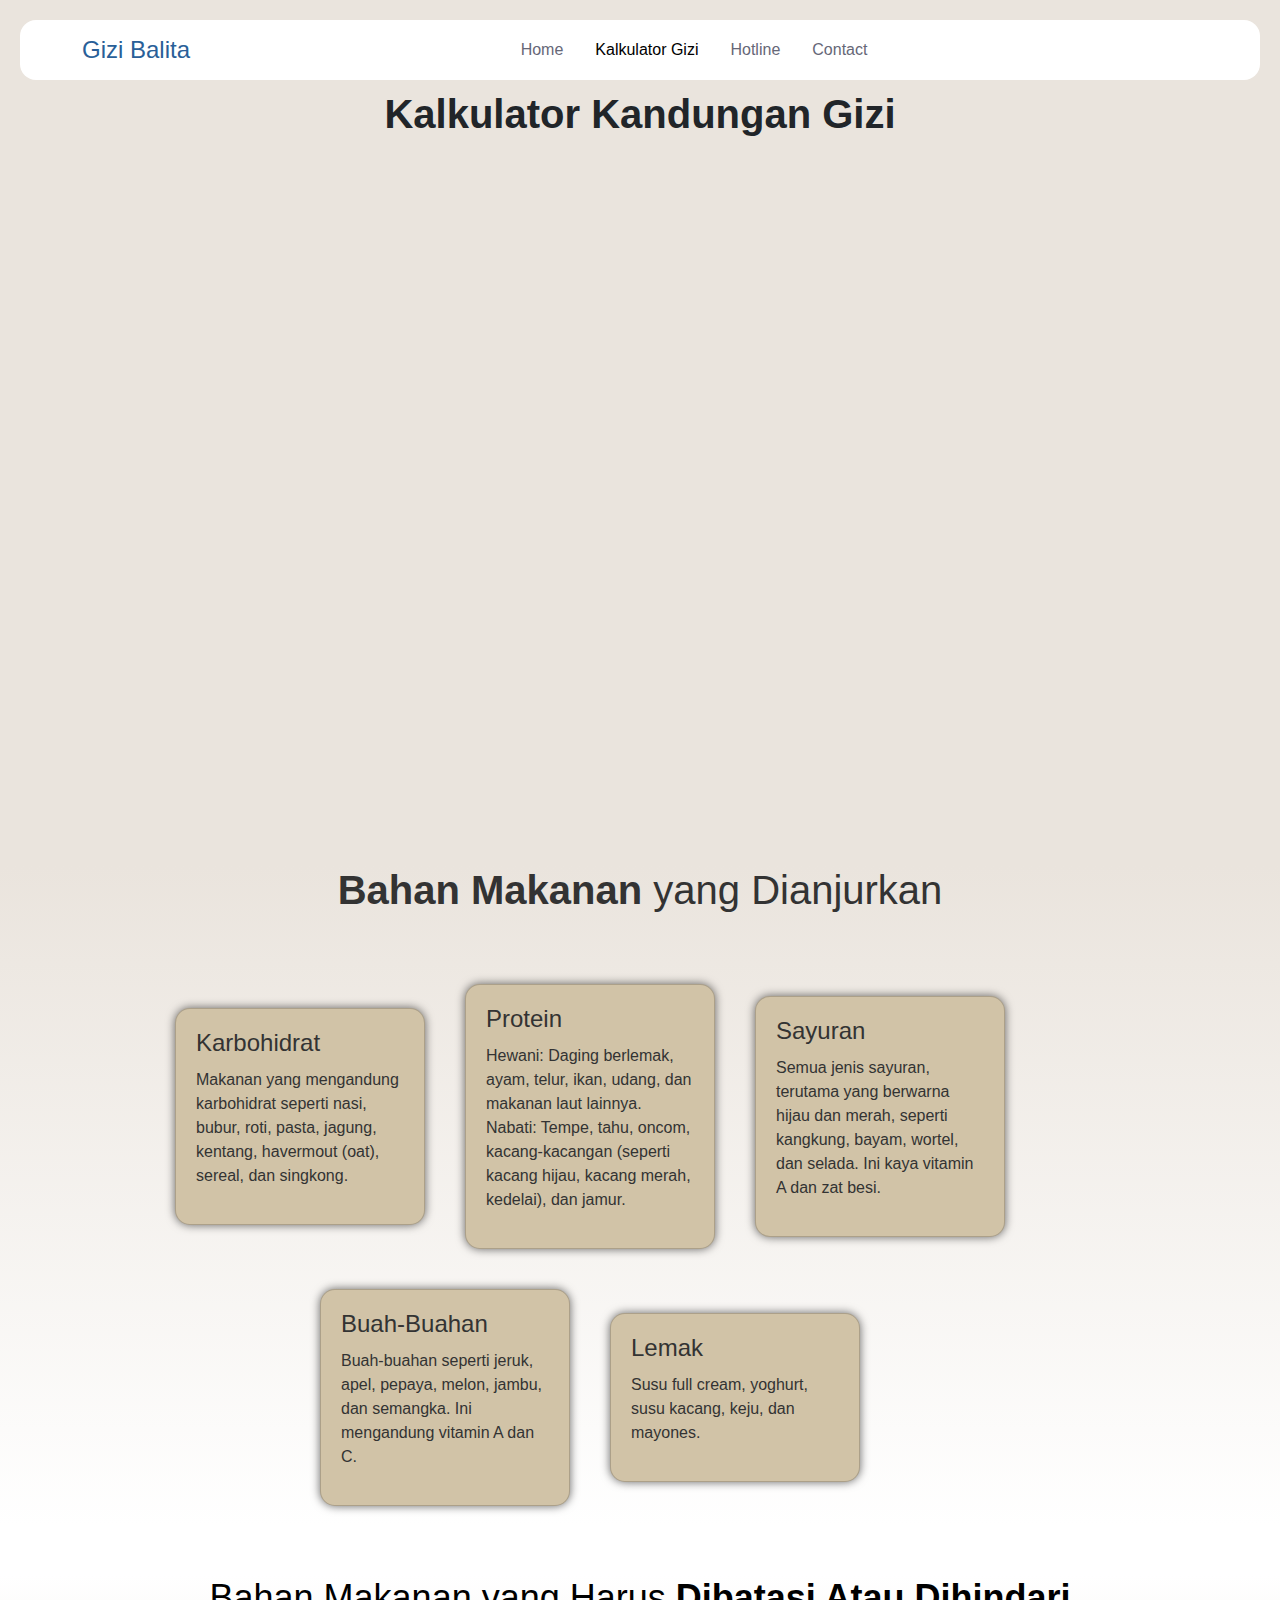
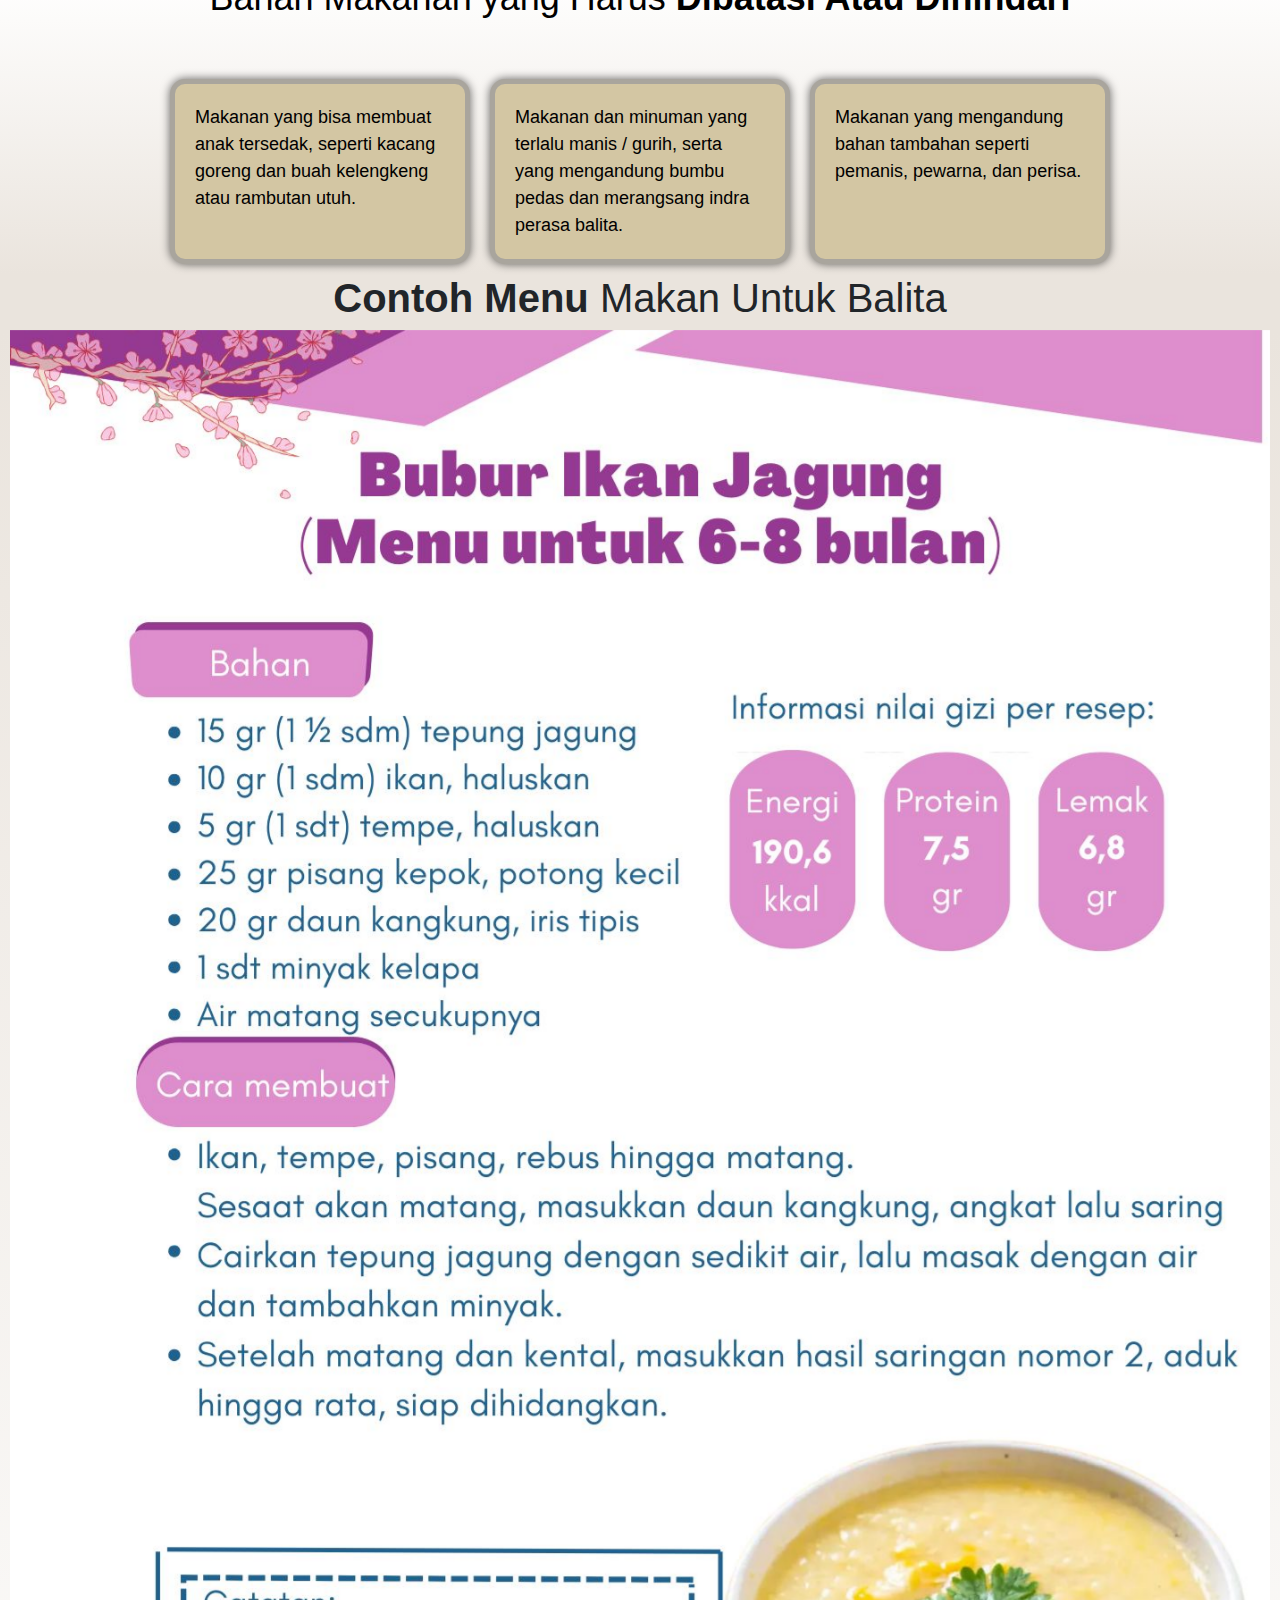
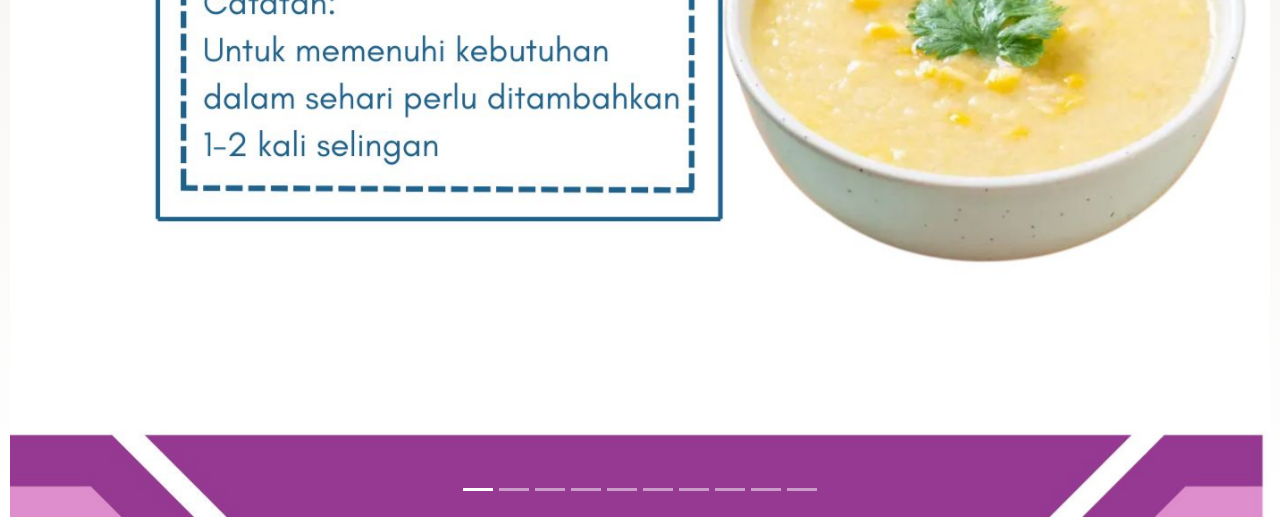
<file: calcu.html>
<!DOCTYPE html>
<html lang="en">

<head>
  <meta charset="UTF-8">
  <meta name="viewport" content="width=device-width, initial-scale=1.0">
  <title>Gizi Balita</title>

  <!--Bootstrap CSS-->
  <link href="https://cdn.jsdelivr.net/npm/bootstrap@5.3.3/dist/css/bootstrap.min.css" rel="stylesheet"
    integrity="sha384-QWTKZyjpPEjISv5WaRU9OFeRpok6YctnYmDr5pNlyT2bRjXh0JMhjY6hW+ALEwIH" crossorigin="anonymous">
  <link rel="icon" type="image/jpg" href="pict\PUSKESMAS.png">
  <link rel="stylesheet" href="style.css">
  <link rel="stylesheet" href="https://cdnjs.cloudflare.com/ajax/libs/font-awesome/6.6.0/css/all.min.css">
  <header></header>
</head>

<body>
  <!--Navbar-->
  <nav class="navbar navbar-expand-lg fixed-top">
    <div class="container">
      <a class="navbar-brand" href="#">Gizi Balita</a>
      <button class="navbar-toggler pe-0" type="button" data-bs-toggle="offcanvas" data-bs-target="#offcanvasNavbar"
        aria-controls="offcanvasNavbar" aria-label="Toggle navigation">
        <span class="navbar-toggler-icon"></span>
      </button>
      <div class="offcanvas offcanvas-end" tabindex="-1" id="offcanvasNavbar" aria-labelledby="offcanvasNavbarLabel">
        <div class="offcanvas-header">
          <h5 class="offcanvas-title" id="offcanvasNavbarLabel">Gizi Balita</h5>
          <button type="button" class="btn-close" data-bs-dismiss="offcanvas" aria-label="Close"></button>
        </div>
        <div class="offcanvas-body">
          <ul class="navbar-nav justify-content-center flex-grow-1 pe-3">
            <li class="nav-item">
                <a class="nav-link mx-lg-2" href="index.html">Home</a>
              </li>
            <li class="nav-item">
                <a class="nav-link mx-lg-2 active " aria-current="page" href="calcu.html">Kalkulator Gizi</a>
              </li>
            <li class="nav-item">
              <a class="nav-link mx-lg-2" href="line.html">Hotline</a>
            </li>
            <li class="nav-item">
              <a class="nav-link mx-lg-2" href="contact.html">Contact</a>
            </li>
          </ul>
        </div>
      </div>
    </div>
  </nav>
  <!--End Navbar-->

  <!--Bootstrap JS-->
  <script src="https://cdn.jsdelivr.net/npm/bootstrap@5.3.3/dist/js/bootstrap.bundle.min.js"
    integrity="sha384-YvpcrYf0tY3lHB60NNkmXc5s9fDVZLESaAA55NDzOxhy9GkcIdslK1eN7N6jIeHz"
    crossorigin="anonymous"></script>

  <!--Iframe calcu-->
  <section class="calcu-section">
    <div class="text-box text-center">
      <h1><strong>Kalkulator Kandungan Gizi</strong></h1>
    </div>
    <div class="iframe-container">
      <iframe src="https://nilaigizi.com/publicshare/ctnpage" border="0" framspacing="0" marginheight="0" marginwidth="0" vspace="0" hspace="0" frameborder="0" height="500" scrolling="yes" width="100%"></iframe>
  </section>
  <!--End Iframe calcu-->

  <!--Anjuran-->
  <section class="anj-section">
    <div class="text-box text-center">
      <h1><strong>Bahan Makanan</strong> yang Dianjurkan</h1>
    </div>
    <div class="container">
        <div class="card">
            <h2>Karbohidrat</h2>
            <p>Makanan yang mengandung karbohidrat seperti nasi, bubur, roti, pasta, jagung, kentang, havermout (oat), sereal, dan singkong.</p>
        </div>
        <div class="card">
            <h2>Protein</h2>
            <p>Hewani: Daging berlemak, ayam, telur, ikan, udang, dan makanan laut lainnya. Nabati: Tempe, tahu, oncom, kacang-kacangan (seperti kacang hijau, kacang merah, kedelai), dan jamur.</p>
        </div>
        <div class="card">
            <h2>Sayuran</h2>
            <p>Semua jenis sayuran, terutama yang berwarna hijau dan merah, seperti kangkung, bayam, wortel, dan selada. Ini kaya vitamin A dan zat besi.</p>
        </div>
        <div class="card">
            <h2>Buah-Buahan</h2>
            <p>Buah-buahan seperti jeruk, apel, pepaya, melon, jambu, dan semangka. Ini mengandung vitamin A dan C.</p>
        </div>
        <div class="card">
            <h2>Lemak</h2>
            <p>Susu full cream, yoghurt, susu kacang, keju, dan mayones.</p>
        </div>
    </div>
  </section>
  <!--End anjuran-->

  <!--Batas-->
  <section class="batas-section">
    <div class="text-box text-center">
      <h1>Bahan Makanan yang Harus <strong>Dibatasi Atau Dihindari</strong></h1>
    </div>
    <div class="container">
        <div class="box">
            <p>Makanan yang bisa membuat anak tersedak, seperti kacang goreng dan buah kelengkeng atau rambutan utuh.</p>
        </div>
        <div class="box">
            <p>Makanan dan minuman yang terlalu manis / gurih, serta yang mengandung bumbu pedas dan merangsang indra perasa balita.</p>
        </div>
        <div class="box">
            <p>Makanan yang mengandung bahan tambahan seperti pemanis, pewarna, dan perisa.</p>
        </div>
    </div>
  </section>
  <!--End batas-->

  <!--Menu slider-->
  <section class="text-box">
    <div class="text">
      <h1><strong>Contoh Menu</strong> Makan Untuk Balita</h1>
    </div>
  </section>
  <section class="menu-slider">
    <div id="carouselExampleCaptions" class="carousel slide">
      <div class="carousel-indicators">
        <button type="button" data-bs-target="#carouselExampleCaptions" data-bs-slide-to="0" class="active" aria-current="true" aria-label="Slide 1"></button>
        <button type="button" data-bs-target="#carouselExampleCaptions" data-bs-slide-to="1" aria-label="Slide 2"></button>
        <button type="button" data-bs-target="#carouselExampleCaptions" data-bs-slide-to="2" aria-label="Slide 3"></button>
        <button type="button" data-bs-target="#carouselExampleCaptions" data-bs-slide-to="3" aria-label="Slide 4"></button>
        <button type="button" data-bs-target="#carouselExampleCaptions" data-bs-slide-to="4" aria-label="Slide 5"></button>
        <button type="button" data-bs-target="#carouselExampleCaptions" data-bs-slide-to="5" aria-label="Slide 6"></button>
        <button type="button" data-bs-target="#carouselExampleCaptions" data-bs-slide-to="6" aria-label="Slide 7"></button>
        <button type="button" data-bs-target="#carouselExampleCaptions" data-bs-slide-to="7" aria-label="Slide 8"></button>
        <button type="button" data-bs-target="#carouselExampleCaptions" data-bs-slide-to="8" aria-label="Slide 9"></button>
        <button type="button" data-bs-target="#carouselExampleCaptions" data-bs-slide-to="9" aria-label="Slide 10"></button>
      </div>
      <div class="carousel-inner">
        <div class="carousel-item active">
          <img src="menu\6-8(1).jpg" class="d-block w-100" alt="menu1">
        </div>
        <div class="carousel-item">
          <img src="menu\6-8(2).jpg" class="d-block w-100" alt="menu2">
        </div>
        <div class="carousel-item">
          <img src="menu\9-11(1).jpg" class="d-block w-100" alt="menu3">
        </div>
        <div class="carousel-item">
          <img src="menu\9-11(2).jpg" class="d-block w-100" alt="menu4">
        </div>
        <div class="carousel-item">
          <img src="menu\12-23(1).jpg" class="d-block w-100" alt="menu5">
        </div>
        <div class="carousel-item">
          <img src="menu\12-23(2).jpg" class="d-block w-100" alt="menu6">
        </div>
        <div class="carousel-item">
          <img src="menu\24-59(1).jpg" class="d-block w-100" alt="menu7">
        </div>
        <div class="carousel-item">
          <img src="menu\24-59(2).jpg" class="d-block w-100" alt="menu8">
        </div>
        <div class="carousel-item">
          <img src="menu\Buku_Resep_Makanan_Lokal_Balita_dan_Ibu_Hamil (1).pdf_20241018_132638_0000.jpg" class="d-block w-100" alt="menu9">
        </div>
        <div class="carousel-item">
          <img src="menu\Buku_Resep_Makanan_Lokal_Balita_dan_Ibu_Hamil (1).pdf_20241018_140602_0000.jpg" class="d-block w-100" alt="menu10">
        </div>
      </div>
      <button class="carousel-control-prev" type="button" data-bs-target="#carouselExampleCaptions" data-bs-slide="prev">
        <span class="carousel-control-prev-icon" aria-hidden="true"></span>
        <span class="visually-hidden">Previous</span>
      </button>
      <button class="carousel-control-next" type="button" data-bs-target="#carouselExampleCaptions" data-bs-slide="next">
        <span class="carousel-control-next-icon" aria-hidden="true"></span>
        <span class="visually-hidden">Next</span>
      </button>
    </div>
  </section>
  <!--End menu slider-->
</body>

</html>
</file>
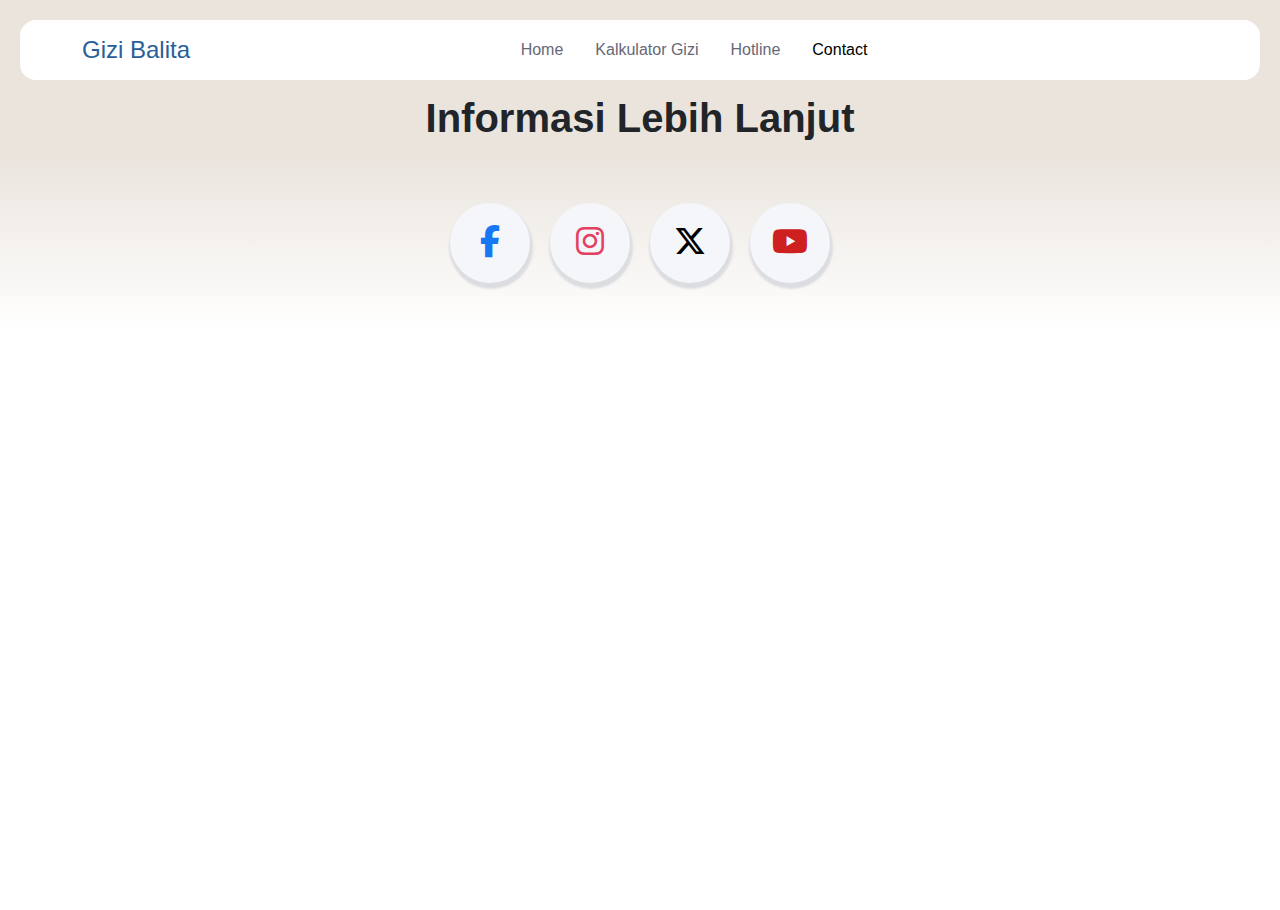
<file: contact.html>
<!DOCTYPE html>
<html lang="en">

<head>
  <meta charset="UTF-8">
  <meta name="viewport" content="width=device-width, initial-scale=1.0">
  <title>Gizi Balita</title>

  <!--Bootstrap CSS-->
  <link href="https://cdn.jsdelivr.net/npm/bootstrap@5.3.3/dist/css/bootstrap.min.css" rel="stylesheet"
    integrity="sha384-QWTKZyjpPEjISv5WaRU9OFeRpok6YctnYmDr5pNlyT2bRjXh0JMhjY6hW+ALEwIH" crossorigin="anonymous">
  <link rel="icon" type="image/jpg" href="pict\PUSKESMAS.png">
  <link rel="stylesheet" href="style.css">
  <link rel="stylesheet" href="https://cdnjs.cloudflare.com/ajax/libs/font-awesome/6.6.0/css/all.min.css">
  <header></header>
</head>

<body>
  <!--Navbar-->
  <nav class="navbar navbar-expand-lg fixed-top">
    <div class="container">
      <a class="navbar-brand" href="#">Gizi Balita</a>
      <button class="navbar-toggler pe-0" type="button" data-bs-toggle="offcanvas" data-bs-target="#offcanvasNavbar"
        aria-controls="offcanvasNavbar" aria-label="Toggle navigation">
        <span class="navbar-toggler-icon"></span>
      </button>
      <div class="offcanvas offcanvas-end" tabindex="-1" id="offcanvasNavbar" aria-labelledby="offcanvasNavbarLabel">
        <div class="offcanvas-header">
          <h5 class="offcanvas-title" id="offcanvasNavbarLabel">Gizi Balita</h5>
          <button type="button" class="btn-close" data-bs-dismiss="offcanvas" aria-label="Close"></button>
        </div>
        <div class="offcanvas-body">
          <ul class="navbar-nav justify-content-center flex-grow-1 pe-3">
            <li class="nav-item">
                <a class="nav-link mx-lg-2" href="index.html">Home</a>
            </li>
            <li class="nav-item">
                <a class="nav-link mx-lg-2" href="calcu.html">Kalkulator Gizi</a>
            </li>
            <li class="nav-item">
              <a class="nav-link mx-lg-2" href="line.html">Hotline</a>
            </li>
            <li class="nav-item">
                <a class="nav-link mx-lg-2 active " aria-current="page" href="contact.html">Contact</a>
            </li>
          </ul>
        </div>
      </div>
    </div>
  </nav>
  <!--End Navbar-->

  <!--Bootstrap JS-->
  <script src="https://cdn.jsdelivr.net/npm/bootstrap@5.3.3/dist/js/bootstrap.bundle.min.js"
    integrity="sha384-YvpcrYf0tY3lHB60NNkmXc5s9fDVZLESaAA55NDzOxhy9GkcIdslK1eN7N6jIeHz"
    crossorigin="anonymous"></script>
  
  <!--Contact-->
  <section class="cont">
    <div class="cont-desc text-center">
      <h1><strong>Informasi Lebih Lanjut</strong></h1>
    </div>
    <div class="centerdiv">
      <a href="https://www.facebook.com/puskesmas.karanganyar" target="_blank">
        <i class="fa-brands fa-2x fa-facebook-f"></i>
      </a>
      <a href="https://www.instagram.com/puskesmaskaranganyar/" target="_blank">
        <i class="fa-brands fa-2x fa-instagram"></i>
      </a>
      <a href="https://twitter.com/Pkm_Karanganyar" target="_blank">
        <i class="fa-brands fa-2x fa-x-twitter"></i>
      </a>
      <a href="https://www.youtube.com/channel/UC_hepAeSsHwITNeRs-TJ0yA" target="_blank">
        <i class="fa-brands fa-2x fa-youtube"></i>
      </a>
    </div>
  </section>
  <!--End contact-->

  <!--Iframe maps-->
  <section class="google">
    <div class="maps">
      <iframe src="https://www.google.com/maps/embed?pb=!1m18!1m12!1m3!1d3960.3166243929513!2d110.33179757684088!3d-6.971922193028758!2m3!1f0!2f0!3f0!3m2!1i1024!2i768!4f13.1!3m3!1m2!1s0x2e70f5570ed25e2d%3A0x1fa6916eae0a771f!2sPuskesmas%20Karanganyar!5e0!3m2!1sid!2sid!4v1729464376517!5m2!1sid!2sid" width="100%" height="570" style="border:0;" allowfullscreen="" loading="lazy" referrerpolicy="no-referrer-when-downgrade"></iframe>
    </div>
  </section>
  <!--End iframe maps-->

</body>

</html>
</file>
<file: style.css>
*, html {
    padding: 0;
    margin: 0;
    box-sizing: border-box;
    font-family: 'Segoe UI', Tahoma, Geneva, Verdana, sans-serif;
}
header {
    background-color: #EAE4DD;
    width: 100%;
    height: 90px;
}
.navbar {
    background-color: #fff;
    height: 60px;
    margin: 20px;
    border-radius: 16px;
    padding: 0,5rem;
}
.navbar-brand {
    font-weight: 500;
    color: #295F98;
    font-size: 24px;
    transition: 0.3 color;
}
.navbar-toggler {
    border: none;
    font-size: 1.25rem;
}
.navbar-toggler:focus, btn-close:focus {
    box-shadow: none;
    outline: none;
}
.nav-link {
    color: #666777;
    font-weight: 500;
    position: relative;
}
.nav-link:hover, .nav-link.active {
    color: #000;
}
@media (min-widht: 991px) {
    .nav-link::before {
        content: "";
        position: absolute;
        bottom: 0;
        left: 50%;
        transform: translateX(-50%);
        width: 0;
        height: 2px;
        background-color: #295F98;
        visibility: hidden;
        transition: 0.3s ease-in-out;
    
    }
    .nav-link:hover::before, .nav-link.active::before {
        width: 100%;
        visibility: visible;
    }
}

.hero-section {
    background: url(pict/anak.png) no-repeat center;
    background-size: cover;
    width: 100%;
    height: 100vh;
}
.hero-section::before {
    background-color: rgba(0, 0, 0, 0.6);
    content: "";
    position: absolute;
    top: 0;
    right: 0;
    bottom: 0;
    left: 0;
}
.hero-section .container {
    height: 100vh;
    z-index: 1;
    position: relative;
}
.hero-section h1 {
    font-size: 1.5em;
}
.hero-section h2 {
    font-size: 1.2em;
}

.slider-section {
    background-color: #EAE4DD;
    height: 70vh auto;
}
.slider-section .wrapper {
	padding: 80px 0;
}
.slider-section .section-header {
	padding-bottom: 15px;
}
.slider-section .section-header h2 {
    height: 30;
	font-weight: 700;
    border: 5px solid;
    border-radius: 20px;
}
.slider-section .icon-area {
	text-align: center;
}
.slider-section .icon-area i {
	font-size: 80px;
	margin-bottom: 20px;
}
.slider-section .content p {
	width: 60%;
	margin: auto;
}
.slider-section .img-area {
	width: 100px;
	height: 100px;
	display: block;
	margin: auto;
	overflow: hidden;
	border: 10px inset #fff;
	margin-bottom: 30px;
}
.slider-section .img-area img {
	width: 100%;
}
.slider-section .content h5 {
	font-weight: 900;
	margin-top: 15px;
}
.slider-section .carousel-indicators {
	bottom: -80px;
}
.slider-section .carousel-indicators [data-bs-target] {
	width: 60px;
	height: 10px;
	background-color: #fff;
}
@media (min-width: 768px) and (max-width: 991px) {
	.slider-section .content p {
		width: 95%;
	}
}
@media (max-width: 767px) {
	.slider-section .wrapper {
		padding: 30px 0;
	}
	.slider-section .content p {
		width: 100%;
	}
	.slider-section .icon-area i {
		font-size: 50px;
	}
}

.row-section {
    display: flex;
    justify-content: center;
    align-items: center;
    min-height: 80vh;
    background: linear-gradient(#EAE4DD,white);
}
.row-section .container {
    display: flex;
    align-items: center;
    justify-content: center;
    min-height: 100vh;
    padding: 20px;
    box-sizing: border-box;
}
.row-section .content {
    display: flex;
    flex-direction: column;
    padding: 20px;
    box-shadow: 0 0 10px rgba(0, 0, 0, 0.1);
    max-width: 100%;
}
.row-section .image-placeholder {
    width: 100%;
    max-width: 200px;
    height: 312px;
    background-color: #f8f5f2;
    border: 1px solid #ddd;
    display: flex;
    align-items: center;
    justify-content: center;
    margin-bottom: 20px;
}
.row-section .image-placeholder img {
    max-width: 100%;
    max-height: 100%;
}
.row-section .text-content {
    max-width: 100%;
}
.row-section .text-content h2 {
    font-size: 20px;
    margin: 0 0 10px 0;
}
.row-section .text-content ul {
    list-style-type: disc;
    padding-left: 20px;
    margin: 0;
}
.row-section .text-content ul li {
    margin-bottom: 10px;
}
@media (min-width: 600px) {
    .row-section .content {
        flex-direction: row;
    }
    .row-section .image-placeholder {
        margin-right: 20px;
        margin-bottom: 0;
    }
}

.list-section {
    background-image: linear-gradient(white,#eae4dd);
    height: 80vh auto;
}
.list-section .container {
    padding: 20px;
    border-radius: 10px;
    display: flex;
    align-items: center;
    max-width: 900px;
    box-shadow: 0 0 10px rgba(0, 0, 0, 0.1);
    flex-wrap: wrap;
}
.list-section .text-content {
    flex: 1;
    padding-right: 20px;
    min-width: 300px;
}
.list-section .text-content h1 {
    font-size: 36px;
    font-weight: bold;
    margin-bottom: 20px;
}
.list-section .text-content ul {
    list-style-type: disc;
    padding-left: 20px;
}
.list-section .text-content ul li {
    font-size: 18px;
    margin-bottom: 10px;
}
.list-section .image-content {
    flex: 1;
    min-width: 300px;
    text-align: center;
}
.list-section .image-content img {
    max-width: 100%;
    border-radius: 10px;
}
@media (max-width: 768px) {
    .list-section .container {
        flex-direction: column;
        text-align: center;
    }
    .list-section .text-content {
        padding-right: 0;
    }
}

.card-section {
    background-image: linear-gradient(#eae4dd,white);
    height: 70vh auto;
}
.card-section .container {
    text-align: center;
    padding: 20px;
}
.card-section h1 {
    font-size: 36px;
    color: #000;
    margin-bottom: 40px;
}
.card-section .card-container {
    display: flex;
    flex-wrap: wrap;
    justify-content: center;
    gap: 20px;
}
.card-section .card {
    background-color: #d1c3a7;
    padding: 20px;
    border-radius: 15px;
    width: 200px;
    box-shadow: 0 4px 8px rgba(0, 0, 0, 0.6);
    margin-bottom: 20px;
}
.card-section .card h2 {
    font-size: 18px;
    color: #000;
    margin-bottom: 10px;
}
.card-section .card p {
    font-size: 14px;
    color: #333;
}
@media (max-width: 600px) {
    .card-section h1 {
        font-size: 24px;
        margin-bottom: 20px;
    }
    .card-section .card {
        width: 100%;
        max-width: 300px;
    }
}

.last-section {
    background-image: linear-gradient(white,#eae4dd);
    height: 100vh auto;
}
.last-section .container {
    background-color: #ffffff;
    padding: 20px;
    border-radius: 10px;
    display: flex;
    align-items: center;
    max-width: 900px;
    box-shadow: 0 0 10px rgba(0, 0, 0, 0.1);
    flex-wrap: wrap;
}
.last-section .text {
    flex: 1;
    padding-left: 20px;
}
.last-section h1 {
    font-size: 36px;
    margin-bottom: 20px;
}
.last-section ul {
    list-style-type: disc;
    padding-left: 20px;
}
.last-section li {
    margin-bottom: 10px;
    font-size: 18px;
}
.last-section .image {
    flex: 1;
    max-width: 100%;
}
.last-section .image img {
    width: 100%;
    height: auto;
    border-radius: 10px;
}
@media (max-width: 768px) {
    .last-section .container {
        flex-direction: column;
        text-align: center;
    }
    .last-section .text {
        padding-left: 0;
        margin-top: 20px;
    }
    .last-section h1 {
        font-size: 28px;
    }
    .last-section li {
        font-size: 16px;
    }
}


.calcu-section {
    background-color: #EAE4DD;
    height: 100vh auto;
}
.calcu-section .text-box {
    justify-content: center;
    align-items: center;
}
.calcu-section .iframe-container {
    position: relative;
    width: 100%;
    padding-bottom: 56.25%; /* 16:9 Aspect Ratio */
}
.calcu-section .iframe-container iframe {
    position: absolute;
    justify-content: center;
    align-items: center;
    top: 0;
    left: 10%;
    width: 80%;
    height: 90%;
    border: 0; /* Remove default border */
}

.anj-section {
    background-image: linear-gradient(#eae4dd,white);
    height: 100vh auto;
}
.anj-section .text-box h1 {
    justify-content: center;
    align-items: center;
    font-size: 2.5em;
    color: #333;
}
.anj-section .container {
    display: flex;
    justify-content: center;
    align-items: center;
    flex-wrap: wrap;
    margin: 50px 20px;
}
.anj-section .card {
    background-color: #d1c3a7;
    border-radius: 15px;
    box-shadow: 0 0 10px rgba(0, 0, 0, 0.6);
    margin: 20px;
    padding: 20px;
    width: 250px;
    text-align: left;
    box-sizing: border-box;
}
.anj-section .card h2 {
    font-size: 1.5em;
    margin-bottom: 10px;
    color: #333;
}
.anj-section .card p {
    font-size: 1em;
    color: #333;
}
@media (max-width: 768px) {
    .anj-section h1 {
        font-size: 2em;
        margin-top: 30px;
    }
    .anj-section .card {
        width: 100px;
        padding: 15px;
    }
    .anj-section .card h2 {
        font-size: 1.2em;
    }
    .anj-section .card p {
        font-size: 0.9em;
    }
}
@media (max-width: 480px) {
    .anj-section h1 {
        font-size: 1.5em;
        margin-top: 20px;
    }
    .anj-section .card {
        width: 80%;
        margin: 10px 0;
        padding: 10px;
    }
    .anj-section .card h2 {
        font-size: 1em;
    }
    .anj-section .card p {
        font-size: 0.8em;
    }
}

.batas-section {
    background-image: linear-gradient(white,#eae4dd);
    height: 100vh auto;
}
.batas-section h1 {
    font-size: 36px;
    color: #000000;
    margin-top: 50px;
}
.batas-section .container {
    display: flex;
    flex-wrap: wrap;
    justify-content: center;
    margin-top: 50px;
}
.batas-section .box {
    background-color: #d3c6a3;
    border: 5px solid #a9a59d;
    border-radius: 15px;
    width: 300px;
    padding: 20px;
    margin: 10px;
    box-shadow: 0 0 10px rgba(0, 0, 0, 0.6);
}
.batas-section .box p {
    font-size: 18px;
    color: #000000;
    margin: 0;
}
@media (max-width: 768px) {
    .batas-section h1 {
        font-size: 28px;
        margin-top: 30px;
    }
    .batas-section .box {
        width: 80%;
        margin: 10px 0;
    }
}
@media (max-width: 480px) {
    .batas-section h1 {
        font-size: 24px;
        margin-top: 20px;
    }
    .batas-section .box {
        width: 90%;
        margin: 10px 0;
    }
    .batas-section .box p {
        font-size: 16px;
    }
}

.text-box .text {
    display: flex;
    align-items: center;
    justify-content: center;
    background-color: #eae4dd;
}
.menu-slider {
    display: flex;
    padding: 0 10px;
    align-items: center;
    justify-content: center;
    min-height: 70vh;
    background-image: linear-gradient(#eae4dd,white);
}


.hotline {
    display: grid;
    height: 100%;
    width: 100%;
}
.hotline .hot-desc {
    height: 15vh;
    align-items: center;
    justify-content: center;
    display: flex;
    background-color: #EAE4DD;
}
.hotline .centerdiv {
    height: 20vh;
    display: flex;
    justify-content: center;
    align-items: center;
    background-image: linear-gradient(#EAE4DD, white);
}
.hotline a {
    height: 100px;
    width: 100px;
    background-color: #f5f6fa;
    border-radius: 50px;
    text-align: center;
    margin: 10px;
    line-height: 110px;
    box-shadow: 1px 4px 2px 2px #dcdde1;
}
.hotline a i {
    transition: all 0.3s linear;
}
.hotline a:hover {
    transform: scale(1.4);
}
.hotline .fa-whatsapp {
    color: #25D366;
}


.cont {
    display: grid;
    height: 100%;
    width: 100%;
}
.cont .cont-desc {
    height: 7vh;
    align-items: center;
    justify-content: center;
    display: flex;
    background-color: #EAE4DD;
}
.cont .centerdiv {
    height: 20vh;
    display: flex;
    justify-content: center;
    align-items: center;
    background-image: linear-gradient(#EAE4DD, white);
}
.cont a {
    height: 80px;
    width: 80px;
    background-color: #f5f6fa;
    border-radius: 50px;
    text-align: center;
    margin: 10px;
    line-height: 90px;
    box-shadow: 1px 4px 2px 2px #dcdde1;
}
.cont a i {
    transition: all 0.3s linear;
}
.cont a:hover {
    transform: scale(1.4);
}
.cont .fa-facebook-f {
    color: #1877F2;
}
.cont .fa-instagram {
    color: #E4405F;
}
.cont .fa-x-twitter {
    color: #000;
}
.cont .fa-youtube {
    color: #CD201F;
}
</file>
